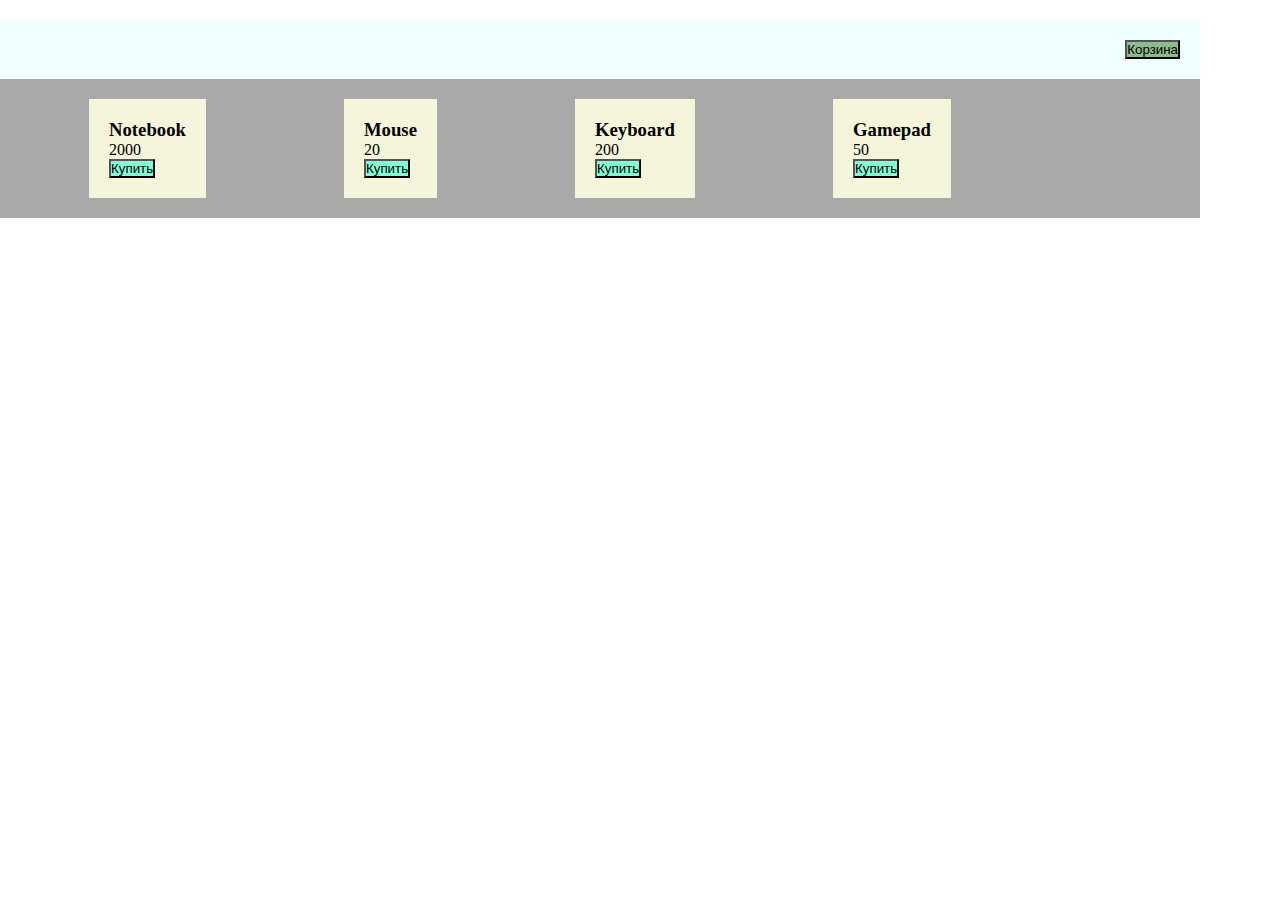
<file: project/index.html>
<!DOCTYPE html>
<html lang="en">
<head>
    <meta charset="UTF-8">
    <title>Интернет-магазин</title>
    <link rel="stylesheet" href="./js/style.css">
</head>
<body>
    <header>
        <button class="btn-cart" type="button">Корзина</button>
    </header>
    <main>
        <div class="products"></div>
    </main>
    <script src="js/main.js"></script>
</body>
</html>
</file>
<file: project/js/style.css>
*{
    margin: 0;
    padding: 0;
}

html,
body{
    height: 100%;
    width: 1200px;
}

.products {
    display: flex;
    justify-content: space-around;
    width: 1000px;
    padding: 20px;
}

.product-item {
    background-color: beige;
    padding: 20px;
}

header{
    display: flex;
    justify-content: flex-end;
    margin-top: 20px;
}

.buy-btn{
  background-color: aquamarine;
}

.btn-cart{
  background-color:darkseagreen;
  margin: 20px;
}

header{
  background-color: azure;
}

main{
  background-color: darkgray;
}
</file>
